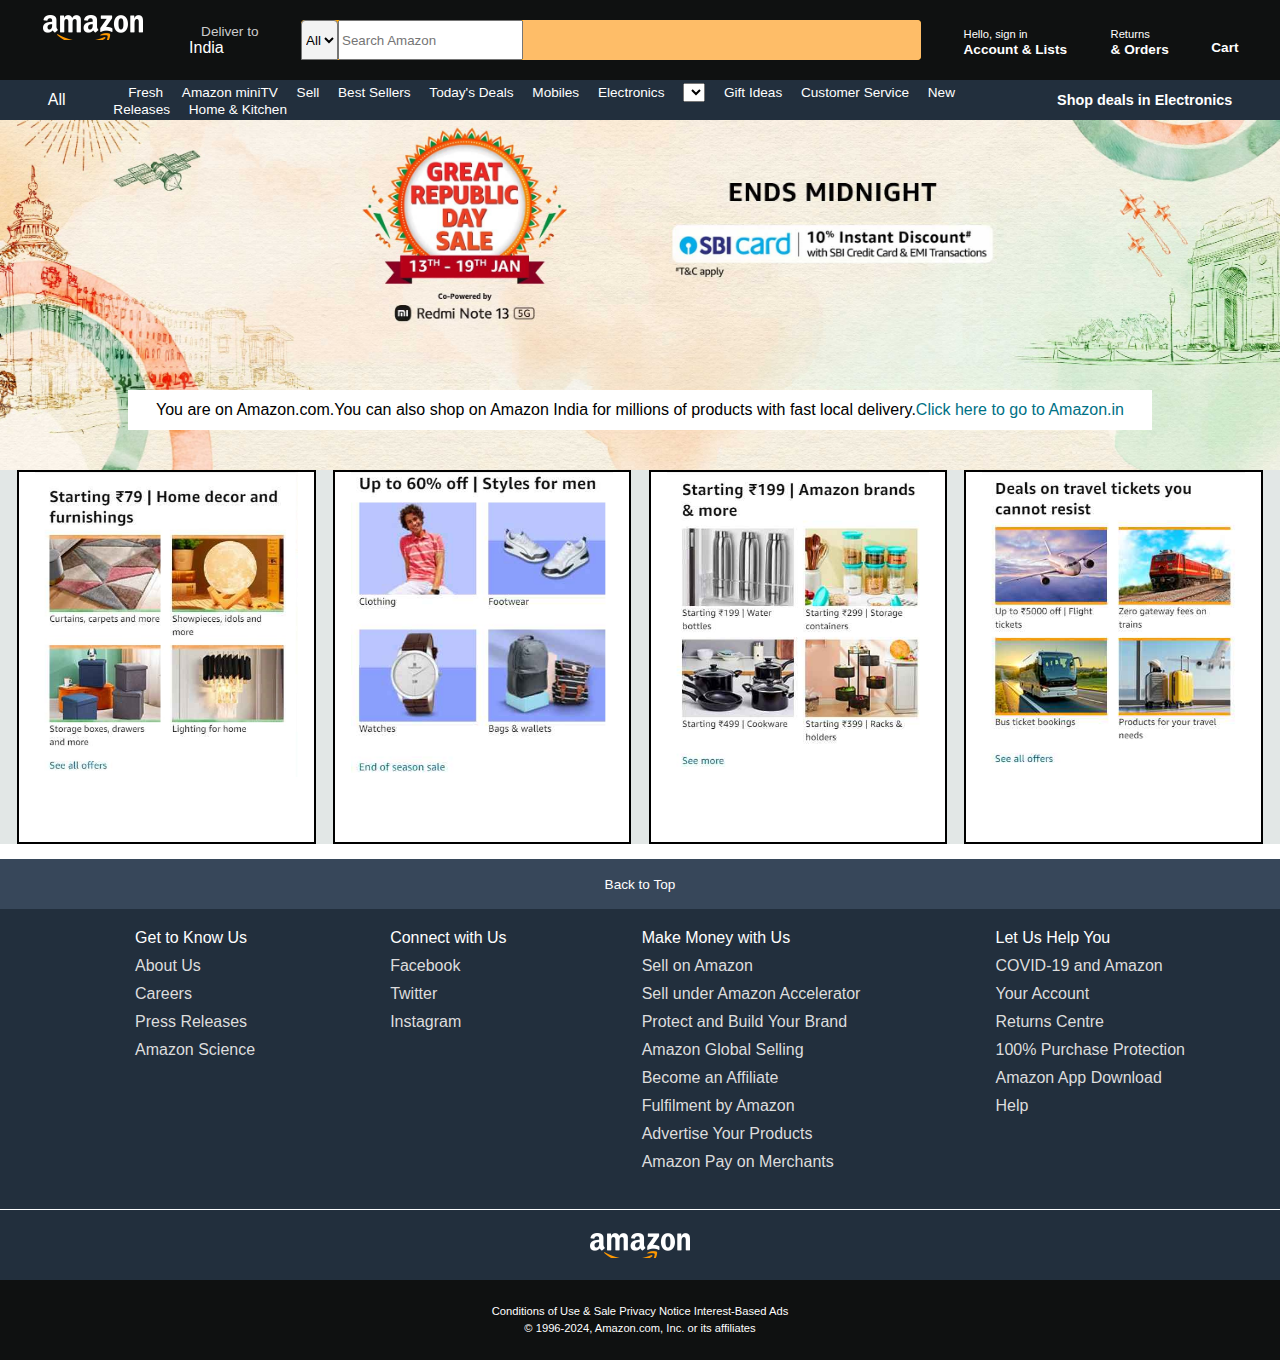
<file: Project/index.html>
<!DOCTYPE html>
<html lang="en">

<head>
    <meta charset="UTF-8">
    <meta name="viewport" content="width=device-width, initial-scale=1.0">
    <title>Amazon</title>
    <link rel="stylesheet" href="https://cdnjs.cloudflare.com/ajax/libs/font-awesome/6.5.1/css/all.min.css"
        integrity="sha512-DTOQO9RWCH3ppGqcWaEA1BIZOC6xxalwEsw9c2QQeAIftl+Vegovlnee1c9QX4TctnWMn13TZye+giMm8e2LwA=="
        crossorigin="anonymous" referrerpolicy="no-referrer" />
    <link rel="stylesheet" href="style.css">
    <link rel="shortcut icon" href="favicon.ico" type="image/x-icon">
</head>

<body>
    <header>
        <div class="navbar">
            <div class="nav-logo border">
                <div class="logo"></div>
            </div>
            <div class="nav-address border">
                <p class="add-first">Deliver to</p>

                <div class="add-icon">
                    <i class="fa-solid fa-location-dot"></i>
                    <p class="add-second">India</p>
                </div>
            </div>
            <div class="nav-search">
                <select class="search-select">
                    <option>All</option>
                </select>
                <input placeholder="Search Amazon" class="search-input">
                <div class="search-icon">
                    <i class="fa-solid fa-magnifying-glass"></i>
                </div>
            </div>
            <div class="nav-signin border">
                <p><span>Hello, sign in</span></p>
                <p class="nav-second">Account & Lists</p>
            </div>
            <div class="nav-return border">
                <p><span>Returns</span></p>
                <p class="nav-second">& Orders</p>
            </div>
            <div class="nav-cart">
                <i class="fa-solid fa-cart-shopping"></i>
                Cart
            </div>
        </div>

        <div class="panel">
            <div class="panel-all">
                <i class="fa-solid fa-bars"></i>
                All
            </div>
            <div class="panel-ops">
                <p>Fresh</p>
                <p>Amazon miniTV</p>
                <p>Sell</p>
                <p>Best Sellers</p>
                <p>Today's Deals</p>
                <p>Mobiles</p>
                <p>Electronics</p>
                <p class="panel sub-ops">
                    <select>
                        <option value="Prime"><img src="amazon prime.jpeg"></img></option>
                    </select>
                </p>
                <p>Gift Ideas</p>
                <p>Customer Service</p>
                <p>New Releases</p>
                <p>Home & Kitchen</p>
            </div>
            <div class="panel-deals">
                Shop deals in Electronics
            </div>
        </div>



    </header>

    <div class="hero-section">
        <div class="hero-message">
            <p>You are on Amazon.com.You can also shop on Amazon India for millions of products with fast local
                delivery.<a>Click here to go to Amazon.in</a></p>
        </div>

    </div>
    <div class="shop-section">
        <div class="box1 box">
            <div class="box-content">
                <!-- <h1>Starting Rs79|Home Decor and Furnishings</h1> -->
                <div class="box-img" style="background-image:url('box1.jpeg');"></div>
                <!-- <p1>See all offers</p1> -->
            </div>
        </div>
        <div class="box2 box">
            <div class="box-content">
                <div class="box-img" style="background-image:url('box2.jpeg');"></div>
            </div>
        </div>
        <div class="box3 box">
            <div class="box-content">
                <div class="box-img" style="background-image:url('box3.jpeg');"></div>
            </div>
        </div>
        <div class="box4 box">
            <div class="box-content">
                <div class="box-img" style="background-image:url('box4.jpeg');"></div>
            </div>
        </div>
    </div>


    <footer>

        <div class="foot-panel1">
            Back to Top
        </div>

        <div class="foot-panel2">
            <ul>
                <p>Get to Know Us</p>
                <a>About Us</a>
                <a>Careers</a>
                <a>Press Releases</a>
                <a>Amazon Science</a>
            </ul>
            <ul>
                <p>Connect with Us</p>
                <a>Facebook</a>
                <a>Twitter</a>
                <a>Instagram</a>
            </ul>
            <ul>
                <p>Make Money with Us</p>
                <a>Sell on Amazon</a>
                <a>Sell under Amazon Accelerator</a>
                <a>Protect and Build Your Brand</a>
                <a>Amazon Global Selling</a>
                <a>Become an Affiliate</a>
                <a>Fulfilment by Amazon</a>
                <a>Advertise Your Products</a>
                <a>Amazon Pay on Merchants</a>
            </ul>
            <ul>
                <p>Let Us Help You</p>
                <a>COVID-19 and Amazon</a>
                <a>Your Account</a>
                <a>Returns Centre</a>
                <a>100% Purchase Protection</a>
                <a>Amazon App Download</a>
                <a>Help</a>
            </ul>

        </div>
        <div class="foot-panel3">
            <div class="logo">

            </div>

        </div>
        <div class="foot-panel4">
            <div class="pages">
                <a>Conditions of Use & Sale</a>
                <a>Privacy Notice</a>
                <a>Interest-Based Ads</a>
            </div>
            <div class="copyright">
                © 1996-2024, Amazon.com, Inc. or its affiliates
            </div>
        </div>


    </footer>


</body>

</html>
</file>
<file: Project/style.css>
*{
    margin: 0;
   
    font-family: Arial;
    border: border-box;
}
.navbar{

    justify-content: space-evenly;
    height:80px;
    background-color: #0f1111;
    color:white;
    display:flex;
    align-items: center;
}
.nav-logo{
    height: 50px;
    width: 100px;
}
.logo{
    height: 25px;
    width:84%;
    background-size:cover;
    background-image: url(amazon_logo.png);
  
}
.border{
    border: 1.5px solid transparent;
}
.border:hover{
    border: 1.5px solid white;
}
.add-first{
    color:#cccccc;
    font-size: 0.85rem;
    margin-left: 15px;

}
.add-second{
    font: size 1rem;
    margin-left: 3px;

}
.add-icon{
    display: flex;
    align-items: center;

}
.nav-search:hover{
    border: 2px solid orange;
}
.nav-search{
    justify-content: space-evenly;
    display: flex;
    background-color: orange;
    width:620px;
    height:40px;
    border-radius: 4px;
    
}
.search-select{
    background-color: #f3f3f3;
    width:50px;
    text-align: center;
    border-top-left-radius: 4px ;
    border-top-right-radius: 4px ;
}
.search-icon{
    width: 100%;
    display: flex;
    justify-content: center;
    align-items: center;
    font-size: 1.2rem;
    background-color: #febd68;
    border-top-right-radius: 4px;
    border-bottom-right-radius: 4px;

}
span{
    font-size: 0.7rem;
}
.nav-second{
    font-size: 0.85rem;
    font-weight: 700;
}
.nav-cart i{
    font-size: 35px;

}
.nav-cart{
    font-size: 0.85rem;
    font-weight: 700;
}
.panel{
    height: 40px;
    background-color: #222f3d;
    display: flex;
    color: white;
    align-items: center;
    justify-content: space-evenly;
}
.panel-ops p{
    display: inline;
    margin-left: 15px;
   
}
.panel-ops {
   
    width: 70%;
    font-size: 0.85rem;
}
.panel-deals{
    font-size: 0.9rem;
    font-weight: 700;
}
.hero-section{
    background-image: url("hero-section.jpg");
    height: 350px;
    background-size: cover;
    display: flex;
    justify-content: center;
    align-items:end;
}
.hero-message{
    background-color: white;
    color: black;
    height:40px;
    display: flex;
    align-items: center;
    justify-content: center;
    width:80%;
    margin-bottom: 40px;
}
.hero-message a{
    color: #007185;

}
.shop-section{
    display: flex;
    /* grid-template-columns: auto auto;
    grid-template-rows: auto auto; */
    justify-content:space-evenly;
    align-items: space-evenly;
    background-color: #e2e7e6;

}
.box{
    border: 2px solid black;
    height: 370px;
    width: 23%;
    background-color: white;
    /* padding: 20px 0px 15px;
    margin:15px; */
}
.box-img{
    
    height:370px;
    background-size: contain;
    background-repeat: no-repeat;
}
.box-content{
    margin-left: 1rem;
    margin-right: 1rem;
}
.box-content p{
    color: #007185;
}
footer{
    margin-top: 15px;
}
.foot-panel1{
    background-color: #37475a;
    color: white;
    height: 50px;
    display: flex;
    justify-content: center;
    align-items: center;
    font-size: 0.85rem;
}
.foot-panel2{
    background-color: #222f3d;
    color:white;
    height:300px;
    display: flex;
    justify-content: space-evenly;
}
ul{
    margin-top: 20px;
}
ul a{
    display: block;
    font: size 0.85rem;
    margin-top: 10px;
    color: #dddddd;
}
.foot-panel3{
    background-color: #222f3d;
    color:white;
    border-top: 1.5px solid white;
    height:70px;
    display: flex;
    justify-content: center;
    align-items: center;

}
.logo{
    
    
    background-image: url("amazon_logo.png");
    background-size:cover;
    height: 25px;
    width: 100px;;
}
.foot-panel4{
    background-color: #0f1111;
    color:white;
    height:80px;
    font-size: 0.7rem;
    text-align:center;
}
.pages{
    padding-top: 25px;
}
.copyright{
    padding-top: 5px;
}
</file>
